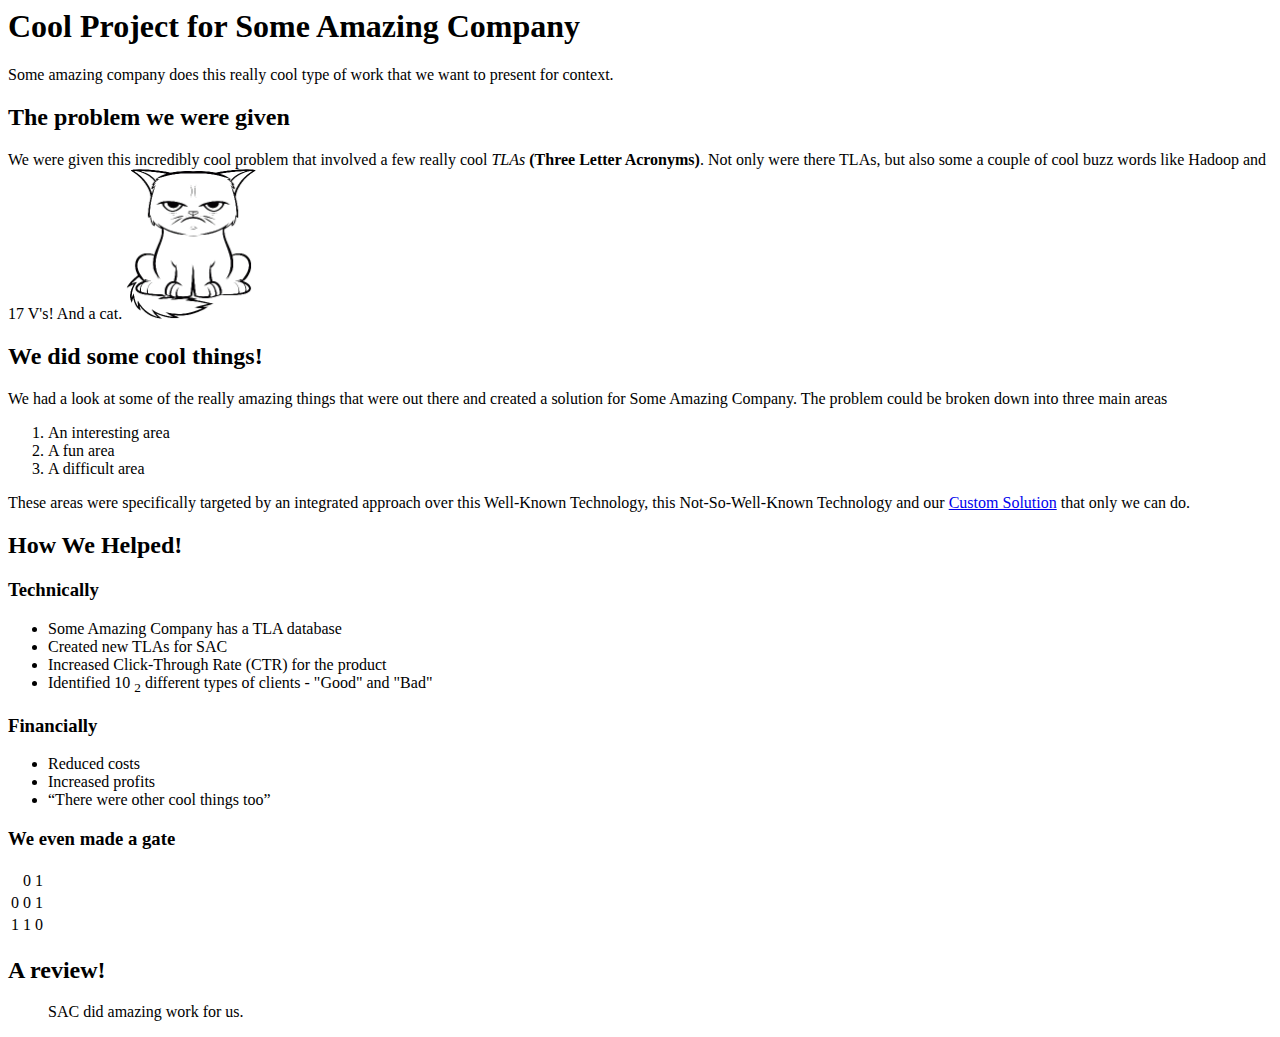
<file: html-tut/src/base_html.html>
<html lang="en">
  <head>
    <meta name="generator"
    content="HTML Tidy for HTML5 (experimental) for Windows https://github.com/w3c/tidy-html5/tree/c63cc39" />
    <meta charset="utf-8" />
    <title>Cool Project for Some Amazing Company</title>
    <meta name="description" content="A basic template for starting an HTML page" />
    <meta name="author" content="A. Student" />
    <meta name="viewport" content="width=device-width,initial-scale=1" />
  </head>
  <body>
    <article>
      <header>
        <h1>Cool Project for Some Amazing Company</h1>
        <!-- Only have one h1 tag -->
        <p>Some amazing company does this really cool type of work that we want to present for context.</p>
      </header>
      <section id="Problem">
        <h2>The problem we were given</h2>
        <p>We were given this incredibly cool problem that involved a few really cool 
        <i>TLAs</i> 
        <b>(Three Letter Acronyms)</b>. Not only were there TLAs, but also some a couple of cool buzz words like Hadoop and 17
        V&#39;s! And a cat. 
        <img src="assets/img/Grumpy_cat.png" alt="cat" title="cat" height="150px" /> 
        <!-- By XXspiritwolf2000XX [CC BY 3.0 (http://creativecommons.org/licenses/by/3.0)], via Wikimedia Commons --></p>
      </section>
      <section>
      <h2>We did some cool things!</h2>
      <p>We had a look at some of the really amazing things that were out there and created a solution for Some Amazing Company.
      The problem could be broken down into three main areas</p>
      <ol>
        <li>An interesting area</li>
        <li>A fun area</li>
        <li>A difficult area</li>
      </ol>These areas were specifically targeted by an integrated approach over this Well-Known Technology, this Not-So-Well-Known
      Technology and our 
      <a href="#Problem">Custom Solution</a> that only we can do.</section>
      <section>
        <h2>How We Helped!</h2>
        <div>
          <h3>Technically</h3>
          <ul>
            <li>Some Amazing Company has a TLA database</li>
            <li>Created new TLAs for SAC</li>
            <li>Increased Click-Through Rate (CTR) for the product</li>
            <li>Identified 10
            <sub>2</sub> different types of clients - &quot;Good&quot; and &quot;Bad&quot;</li>
          </ul>
        </div>
        <div>
          <h3>Financially</h3>
          <ul>
            <li>Reduced costs</li>
            <li>Increased profits</li>
            <li>
              <q>There were other cool things too</q>
            </li>
          </ul>
        </div>
        <div>
          <h3>We even made a gate</h3>
          <table>
            <thead>
              <tr>
                <td />
                <td>0</td>
                <td>1</td>
              </tr>
            </thead>
            <tbody>
              <tr>
                <td>0</td>
                <td>0</td>
                <td>1</td>
              </tr>
              <tr>
                <td>1</td>
                <td>1</td>
                <td>0</td>
              </tr>
            </tbody>
          </table>
        </div>
      </section>
      <section>
        <h2>A review!</h2>
        <blockquote>SAC did amazing work for us.</blockquote>
      </section>
    </article>
  </body>
</html>
</file>
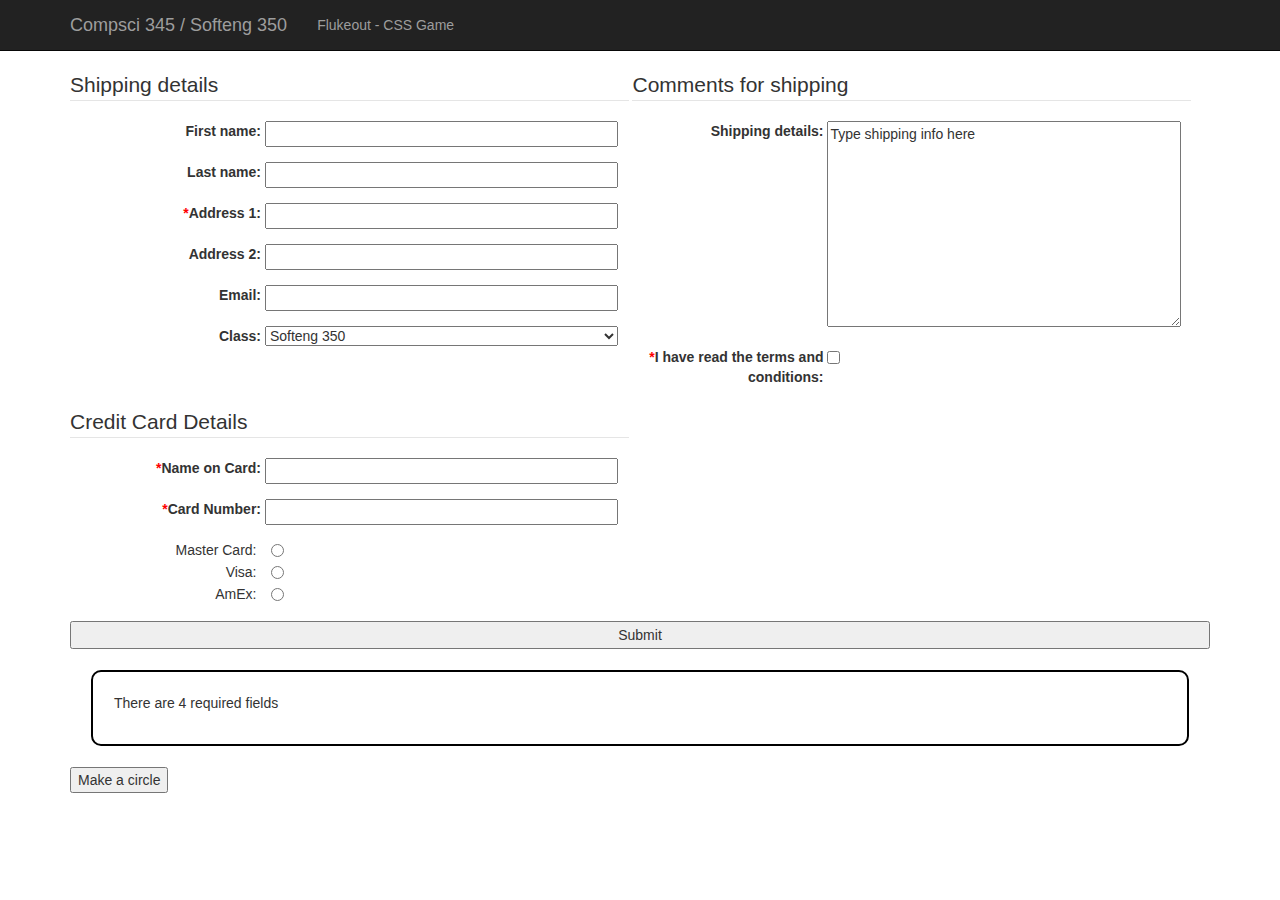
<file: HTML tutorials/css-js-tutorial/src/form_example.html>
<!DOCTYPE html>
<html lang="en">

<head>

    <meta charset="utf-8">
    <meta http-equiv="X-UA-Compatible" content="IE=edge">
    <meta name="viewport" content="width=device-width, initial-scale=1">
    <meta name="description" content="An example of how HTML CSS and JS work together">
    <meta name="author" content="Mike Merry">

    <title>CSS/JS Tutorial</title>

    <!-- Bootstrap Core CSS -->
    <link href="assets/css/lib/bootstrap.min.css" rel="stylesheet">

    <!-- Custom CSS -->
    <link href="assets/css/tutorial2.css" rel="stylesheet">



    <style>
        body {
            padding-top: 70px;
        }
    </style>

</head>

<body>

    <!-- Navigation -->
    <nav class="navbar navbar-inverse navbar-fixed-top" role="navigation">
        <div class="container">
            <!-- Brand and toggle get grouped for better mobile display -->
            <div class="navbar-header">
                <button type="button" class="navbar-toggle" data-toggle="collapse" data-target="#bs-example-navbar-collapse-1">
                    <span class="sr-only">Toggle navigation</span>
                    <span class="icon-bar"></span>
                    <span class="icon-bar"></span>
                    <span class="icon-bar"></span>
                </button>
                <a class="navbar-brand" href="https://www.cs.auckland.ac.nz/courses/compsci345s1c/">Compsci 345 / Softeng 350</a>
            </div>
            <!-- Collect the nav links, forms, and other content for toggling -->
            <div class="collapse navbar-collapse" id="bs-example-navbar-collapse-1">
                <ul class="nav navbar-nav">
                    <li>
                        <a href="https://flukeout.github.io/">Flukeout - CSS Game</a>
                    </li>
                </ul>
            </div>
            <!-- /.navbar-collapse -->
        </div>
        <!-- /.container -->
    </nav>

    <!-- Page Content -->
    <div class="container">

        <div class="row">
            <div class="col-lg-12">
                    
                <form class="submission-form two-wide" onsubmit="submit_function(this)">
                    

                    <fieldset>

                        <legend>Shipping details</legend>

                        <div class="form-group row">
                            <label for="fname"> First name</label>
                            <input name="fname" type="text">
                        </div>

                        <div class="form-group row">
                            <label for="lname">Last name</label>
                            <input name="lname" type="text">
                        </div>

                        <div class="form-group row required">
                            <label for="address_1">Address 1</label>
                            <input type="text" name="address_1">
                        </div>

                        <div class="form-group row">
                            <label for="address_1">Address 2</label>
                            <input name="address_1" type="text">
                        </div>

                        <div class="form-group row">
                            <label for="email">Email</label>
                            <input name="email" type="email">
                        </div>

                        <div class="form-group row">
                            <label for="topic">Class</label>
                            <select name="topic">
                                <option value="350">Softeng 350</option>
                                <option value="345">Compsci 345</option>
                            </select>
                        </div>
                    </fieldset>


                    <fieldset>
                        <legend> Comments for shipping</legend>

                        <div class="form-group row">
                            <label for="shipping_details">Shipping details</label>
                            <textarea name="shipping_details" rows="10" columns="30">Type shipping info here</textarea>
                        </div>

                        <div class="form-group row required">
                            <label for="ts_and_cs">I have read the terms and conditions</label>
                            <input type="checkbox" name="ts_and_cs" value="">
                        </div>
                    </fieldset> 
                    

                    <fieldset>
                        <legend> Credit Card Details</legend>

                        <div class="form-group row required">
                            <label for="cc_name">Name on Card</label>
                            <input type="text" name="cc_name">
                        </div>

                        <div class="form-group row required">
                            <label for="cc_no">Card Number</label>
                            <input type="text" name="cc_no" pattern="^4[0-9]{12}(?:[0-9]{3})?">
                        </div>

                        <div class="form-group row form-options">
                            <div class="row">
                                <label class="radio-inline">Master Card:</label><input type="radio" name="card_type" value="master">
                            </div>
                            <div class="row">
                                <label class="radio-inline">Visa:</label><input type="radio" name="card_type" value="visa">
                            </div>
                            <div class="row">
                                <label class="radio-inline">AmEx:</label><input type="radio" name="card_type" value="amex">
                            </div>
                        </div>

                    </fieldset>
                    
                    <button type="button" onclick="submit_function(this)">Submit</button>
                </form>


                <div id="response_area">
                    <p>
                    </p>
                </div>
                
                <button onclick="update_circles()">Make a circle</button>
                
                <div class="circle">
                </div>
            </div>
        </div>

        <!-- /.row -->

    </div>
    <!-- /.container -->

    <!-- jQuery Version 1.11.1 -->
    <script src="assets/js/lib/jquery-3.2.1.min.js"></script>
    <!-- Bootstrap Core JavaScript -->
    <script src="assets/js/lib/bootstrap.min.js"></script>


    <script src="assets/js/tutorial2.js"></script>

</body>

</html>
</file>
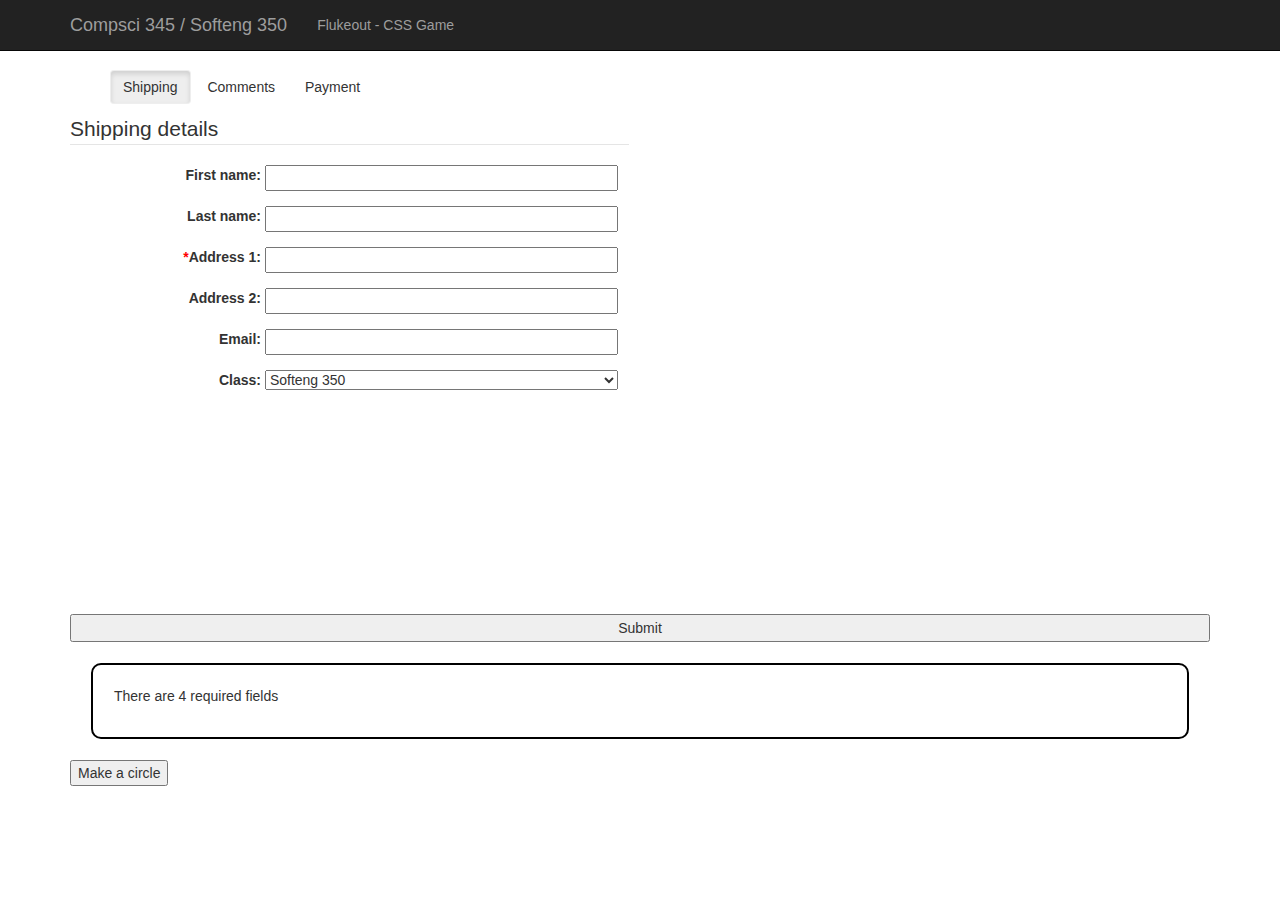
<file: HTML tutorials/dhtml-tutorial/src/dhtml_example.html>
<!DOCTYPE html>
<html lang="en">

<head>

    <meta charset="utf-8">
    <meta http-equiv="X-UA-Compatible" content="IE=edge">
    <meta name="viewport" content="width=device-width, initial-scale=1">
    <meta name="description" content="An example of how HTML CSS and JS work together">
    <meta name="author" content="Mike Merry">

    <title>CSS/JS Tutorial</title>

    <!-- Bootstrap Core CSS -->
    <link href="assets/css/lib/bootstrap.min.css" rel="stylesheet">

    <!-- Custom CSS -->
    <link href="assets/css/tutorial2.css" rel="stylesheet">
    <link href="assets/css/tabbing.css" rel="stylesheet">



    <style>
        body {
            padding-top: 70px;
        }
    </style>

</head>

<body>

    <!-- Navigation -->
    <nav class="navbar navbar-inverse navbar-fixed-top" role="navigation">
        <div class="container">
            <!-- Brand and toggle get grouped for better mobile display -->
            <div class="navbar-header">
                <button type="button" class="navbar-toggle" data-toggle="collapse" data-target="#bs-example-navbar-collapse-1">
                    <span class="sr-only">Toggle navigation</span>
                    <span class="icon-bar"></span>
                    <span class="icon-bar"></span>
                    <span class="icon-bar"></span>
                </button>
                <a class="navbar-brand" href="https://www.cs.auckland.ac.nz/courses/compsci345s1c/">Compsci 345 / Softeng 350</a>
            </div>
            <!-- Collect the nav links, forms, and other content for toggling -->
            <div class="collapse navbar-collapse" id="bs-example-navbar-collapse-1">
                <ul class="nav navbar-nav">
                    <li>
                        <a href="https://flukeout.github.io/">Flukeout - CSS Game</a>
                    </li>
                </ul>
            </div>
            <!-- /.navbar-collapse -->
        </div>
        <!-- /.container -->
    </nav>

    <!-- Page Content -->
    <div class="container">

        <div class="row">
            <div class="col-lg-12">
                <ul id="tabbing-controls" data-tabref="order_form">
                    <li class="btn tab-controls active" data-ref="shipping" onclick="change_tab(this)">Shipping</li>
                    <li class="btn tab-controls" data-ref="comments" onclick="change_tab(this)">Comments</li>
                    <li class="btn tab-controls" data-ref="payment" onclick="change_tab(this)">Payment</li>
                </ul>
                    
                <form id="order_form" class="submission-form two-wide tabbed" onsubmit="submit_function(this)">
                    

                    <fieldset id="shipping" class="tab active-tab">

                        <legend>Shipping details</legend>

                        <div class="form-group row">
                            <label for="fname"> First name</label>
                            <input name="fname" type="text">
                        </div>

                        <div class="form-group row">
                            <label for="lname">Last name</label>
                            <input name="lname" type="text">
                        </div>

                        <div class="form-group row required">
                            <label for="address_1">Address 1</label>
                            <input type="text" name="address_1">
                        </div>

                        <div class="form-group row">
                            <label for="address_1">Address 2</label>
                            <input name="address_1" type="text">
                        </div>

                        <div class="form-group row">
                            <label for="email">Email</label>
                            <input name="email" type="email">
                        </div>

                        <div class="form-group row">
                            <label for="topic">Class</label>
                            <select name="topic">
                                <option value="350">Softeng 350</option>
                                <option value="345">Compsci 345</option>
                            </select>
                        </div>
                    </fieldset>


                    <fieldset id="comments" class="tab">
                        <legend> Comments for shipping</legend>

                        <div class="form-group row">
                            <label for="shipping_details">Shipping details</label>
                            <textarea name="shipping_details" rows="10" columns="30">Type shipping info here</textarea>
                        </div>

                        <div class="form-group row required">
                            <label for="ts_and_cs">I have read the terms and conditions</label>
                            <input type="checkbox" name="ts_and_cs" value="">
                        </div>
                    </fieldset> 
                    

                    <fieldset id="payment" class="tab">
                        <legend> Credit Card Details</legend>

                        <div class="form-group row required">
                            <label for="cc_name">Name on Card</label>
                            <input type="text" name="cc_name">
                        </div>

                        <div class="form-group row required">
                            <label for="cc_no">Card Number</label>
                            <input type="text" name="cc_no" pattern="^4[0-9]{12}(?:[0-9]{3})?">
                        </div>

                        <div class="form-group row form-options">
                            <div class="row">
                                <label class="radio-inline">Master Card:</label><input type="radio" name="card_type" value="master">
                            </div>
                            <div class="row">
                                <label class="radio-inline">Visa:</label><input type="radio" name="card_type" value="visa">
                            </div>
                            <div class="row">
                                <label class="radio-inline">AmEx:</label><input type="radio" name="card_type" value="amex">
                            </div>
                        </div>

                    </fieldset>
                    
                    <button type="button" onclick="submit_function(this)">Submit</button>
                </form>


                <div id="response_area">
                    <p>
                    </p>
                </div>
                
                <button onclick="update_circles()">Make a circle</button>
                
                <div class="circle">
                </div>
            </div>
        </div>

        <!-- /.row -->

    </div>
    <!-- /.container -->

    <!-- jQuery Version 1.11.1 -->
    <script src="assets/js/lib/jquery-3.2.1.min.js"></script>
    <!-- Bootstrap Core JavaScript -->
    <script src="assets/js/lib/bootstrap.min.js"></script>


    <script src="assets/js/tutorial2.js"></script>
    <script src="assets/js/tabbing.js"></script>

</body>

</html>
</file>
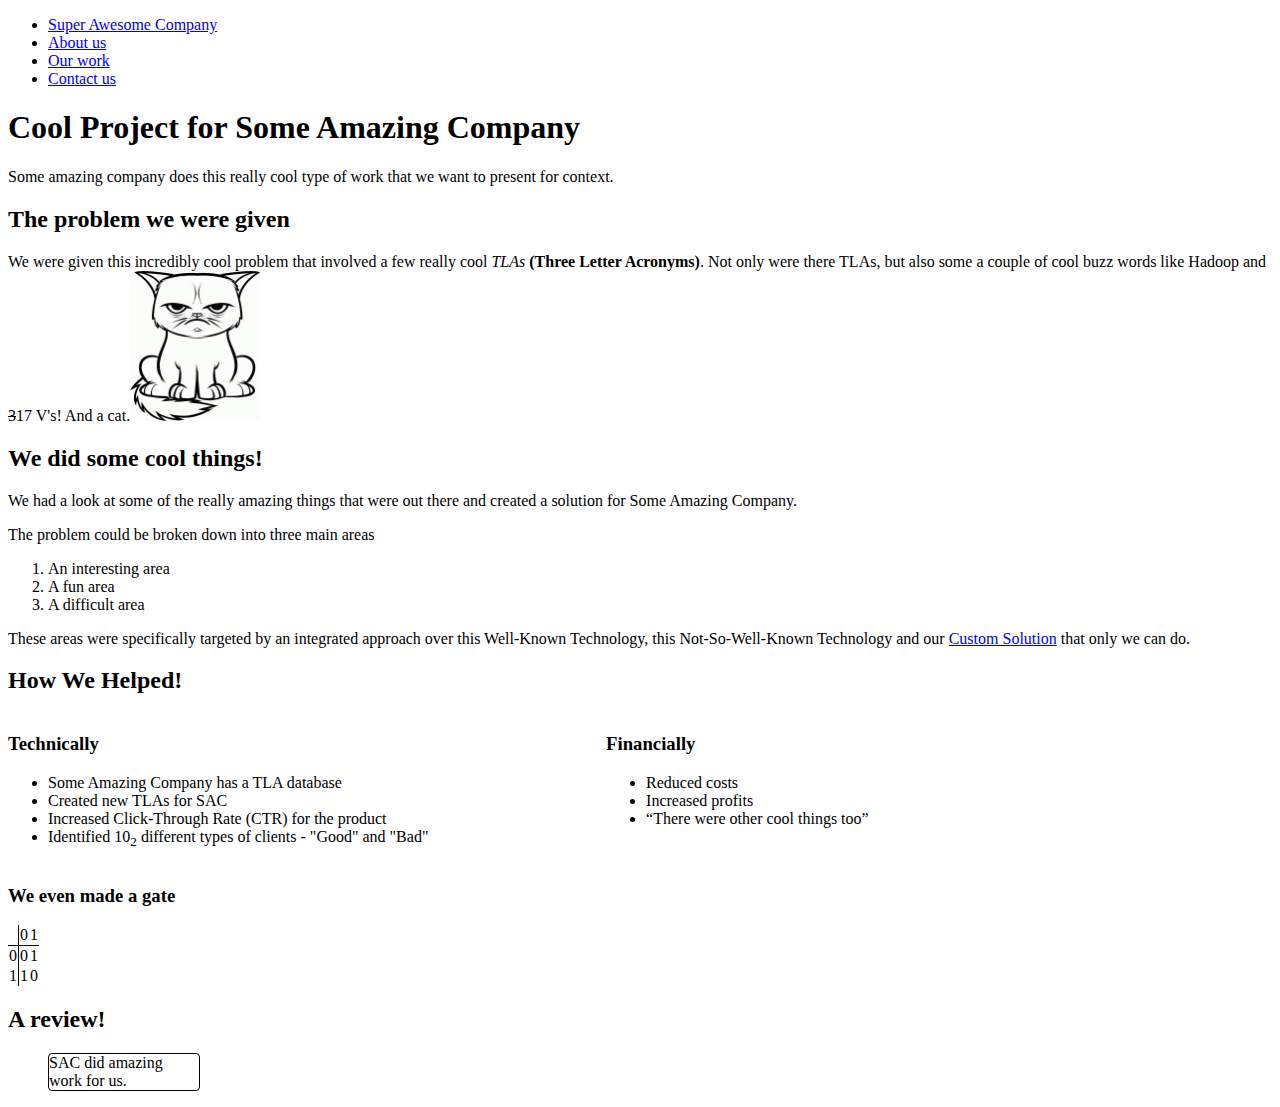
<file: HTML tutorials/tutorial-1-with-finished-page/src/case_study_SAC.html>
<!DOCTYPE html>
<html lang="en">
	<head>
		<meta charset="utf-8">
		<title>The Company | Super Awesome Company Case Study</title>
		<meta name="description" content="We did an awesome project for Super Awesome Company">
		<meta name="author" content="The Company">
		<meta name="viewport" content="width=device-width,initial-scale=1">
		<style>
			blockquote {
				border:1px solid black;
				border-radius:4px;
				width:150px
			}
			div.horiz-2 div{
				margin:0;
				width:47%;
				display:inline-block;
				vertical-align:top;
			}
			table.logic-gate {
				border-collapse:collapse;

			}
			table.logic-gate td{
			}
			table.logic-gate thead tr td{
				border-bottom: 1px solid black;
			}
			table.logic-gate tr td:first-child{
				border-right: 1px solid black;
			}
			ul.inline-list {

			}
			ul.inline-list li{
				display:inline;
				padding:10px;
			}
		</style>

	</head>
	<body>
		<header>
			<nav>
				<ul>
					<li>
                        <a href="#">Super Awesome Company</a>
                    </li>
					<li>
						<a href="/us">About us</a>
					</li>
					<li>
						<a href="/case-studies">Our work</a>
					</li>
					<li>
						<a href="/contact">Contact us</a>
					</li>
				</ul>
			</nav>
		</header>
		<article>
			<header>
				<h1>Cool Project for Some Amazing Company</h1>
				<p>Some amazing company does this really cool type of work that we want to present for context.</p>
			</header>
			<section id="problem">
				<h2>The problem we were given</h2>
				<p>
					We were given this incredibly cool problem that involved a few really cool <i>TLAs</i> <b>(Three Letter Acronyms)</b>. Not only were there TLAs, but also some a couple of cool buzz words like Hadoop and <del>3</del>17 V's! And a cat.<img src="assets/img/Grumpy_cat_drawing.jpg" height="150px">
					<!-- By XXspiritwolf2000XX [CC BY 3.0 (http://creativecommons.org/licenses/by/3.0)], via Wikimedia Commons -->
				</p>
			</section>
			<section id="what-we-did">
				<h2>We did some cool things!</h2>
				<p>
					We had a look at some of the really amazing things that were out there and created a solution for Some Amazing Company.
				</p>
				<p>
					The problem could be broken down into three main areas
					<ol>
						<li> An interesting area </li>
						<li> A fun area </li>
						<li> A difficult area </li>
					</ol>
				</p>
				<p>
					These areas were specifically targeted by an integrated approach over this Well-Known Technology, this Not-So-Well-Known Technology and our <a href="/solutions/custom">Custom Solution</a> that only we can do.
				</p>
			</section>
			<section id="how-we-helped">
				<h2> How We Helped!</h2>
				<div class="horiz-2">
					<div>
						<h3> Technically</h3>
						<ul>
							<li>Some Amazing Company has a TLA database</li>
							<li>Created new TLAs for SAC</li>
							<li>Increased Click-Through Rate (CTR) for the product</li>
							<li>Identified 10<sub>2</sub> different types of clients - "Good" and "Bad"</li>
						</ul>
					</div>
					<div>
						<h3> Financially</h3>
						<ul>
							<li>Reduced costs</li>
							<li>Increased profits</li>
							<li><q>There were other cool things too</q></li>
						</ul>
					</div>
				</div>
				<div>
					<h3> We even made a gate</h3>
					<table class='logic-gate'>
						<thead>
							<tr>
								<td></td>
								<td> 0</td>
								<td> 1</td>
							</tr>
						</thead>
						<tbody>
							<tr> 
								<td>0</td>
								<td>0</td>
								<td>1</td>
							</tr>
							<tr> 
								<td>1</td>
								<td>1</td>
								<td>0</td>
							</tr>
					</table>
				</div>
			</section>
			<section id="review">
				<h2>A review!</h2>
				<blockquote>SAC did amazing work for us.</blockquote>
			</section>
		</article>
<!-- By SimpleIcon http://www.simpleicon.com/ (http://www.flaticon.com/packs/simpleicon-interface) [CC BY 3.0 (http://creativecommons.org/licenses/by/3.0)], via Wikimedia Commons -->
	</body>
</html>
</file>
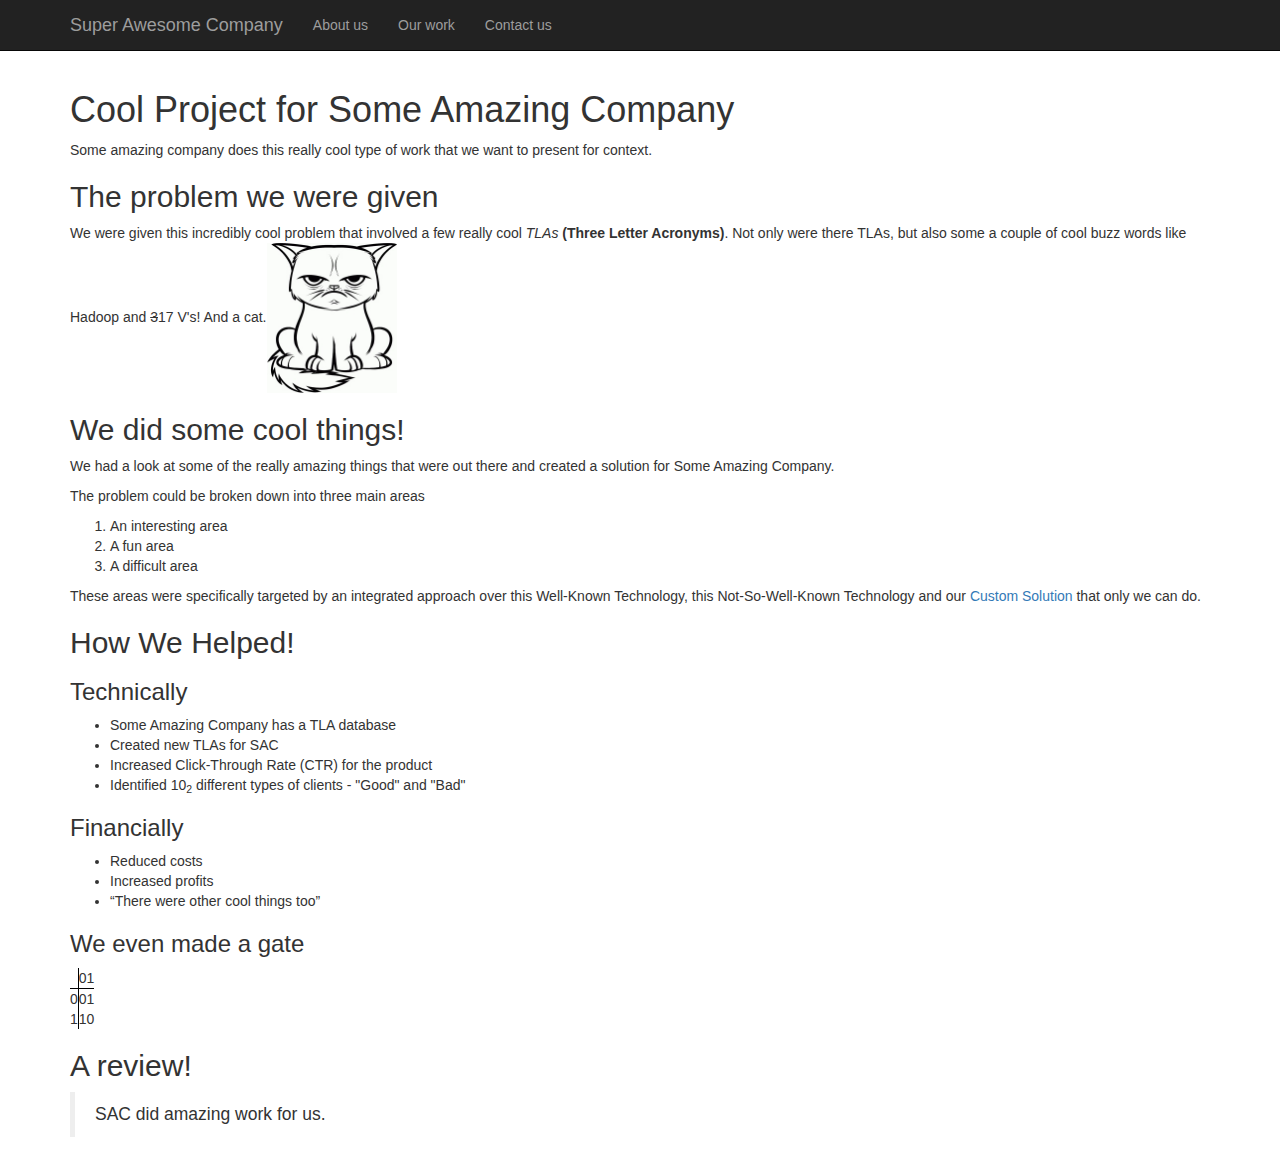
<file: HTML tutorials/tutorial-1-with-finished-page/src/case_study_SAC_bootstrap.html>
<!DOCTYPE html>
<html lang="en">

<head>

    <meta charset="utf-8">
    <meta http-equiv="X-UA-Compatible" content="IE=edge">
    <meta name="viewport" content="width=device-width, initial-scale=1">
    <meta name="description" content="">
    <meta name="author" content="">

    <title>The Company | Super Awesome Company Case Study</title>

    <!-- Bootstrap Core CSS -->
    <link href="assets/css/bootstrap.min.css" rel="stylesheet">

    <!-- Custom CSS -->
    <style>
    body {
        padding-top: 70px;
        /* Required padding for .navbar-fixed-top. Remove if using .navbar-static-top. Change if height of navigation changes. */
    }

    /*blockquote {
        border:1px solid black;
        border-radius:4px;
        width:150px
    }*/
    div.horiz-2 div{
        margin:0;
        width:47%;
        display:inline-block;
        vertical-align:top;
    }
    table.logic-gate {
        border-collapse:collapse;

    }
    table.logic-gate td{
    }
    table.logic-gate thead tr td{
        border-bottom: 1px solid black;
    }
    table.logic-gate tr td:first-child{
        border-right: 1px solid black;
    }
    ul.inline-list {

    }
    ul.inline-list li{
        display:inline;
        padding:10px;
    }
    </style>


</head>

<body>

    <!-- Navigation -->
    <nav class="navbar navbar-inverse navbar-fixed-top" role="navigation">
        <div class="container">
            <!-- Brand and toggle get grouped for better mobile display -->
            <div class="navbar-header">
                <button type="button" class="navbar-toggle" data-toggle="collapse" data-target="#bs-example-navbar-collapse-1">
                    <span class="sr-only">Toggle navigation</span>
                    <span class="icon-bar"></span>
                    <span class="icon-bar"></span>
                    <span class="icon-bar"></span>
                </button>
                <a class="navbar-brand" href="#">Super Awesome Company</a>
            </div>
            <!-- Collect the nav links, forms, and other content for toggling -->
            <div class="collapse navbar-collapse" id="bs-example-navbar-collapse-1">
                <ul class="nav navbar-nav">
                    <!-- <li> -->
                        <!-- By XXspiritwolf2000XX [CC BY 3.0 (http://creativecommons.org/licenses/by/3.0)], via Wikimedia Commons -->
                        <!-- <a href="#what-we-did"><img src="assets/img/Grumpy_cat_drawing.jpg" height="150px"></a> -->
                    <!-- </li> -->
                    <li>
                        <a href="/us">About us</a>
                    </li>
                    <li>
                        <a href="/case-studies">Our work</a>
                    </li>
                    <li>
                        <a href="/contact">Contact us</a>
                    </li>
                </ul>
            </div>
            <!-- /.navbar-collapse -->
        </div>
        <!-- /.container -->
    </nav>

    <!-- Page Content -->
    <div class="container">

        <div class="row">
            <div class="col-lg-12">
                <article>
                    <header>
                        <h1>Cool Project for Some Amazing Company</h1>
                        <p>Some amazing company does this really cool type of work that we want to present for context.</p>
                    </header>
                    <section id="problem">
                        <h2>The problem we were given</h2>
                        <p>
                            We were given this incredibly cool problem that involved a few really cool <i>TLAs</i> <b>(Three Letter Acronyms)</b>. Not only were there TLAs, but also some a couple of cool buzz words like Hadoop and <del>3</del>17 V's! And a cat.<img src="assets/img/Grumpy_cat_drawing.jpg" height="150px">
                        </p>
                    </section>
                    <section id="what-we-did">
                        <h2>We did some cool things!</h2>
                        <p>
                            We had a look at some of the really amazing things that were out there and created a solution for Some Amazing Company.
                        </p>
                        <p>
                            The problem could be broken down into three main areas
                            <ol>
                                <li> An interesting area </li>
                                <li> A fun area </li>
                                <li> A difficult area </li>
                            </ol>
                        </p>
                        <p>
                            These areas were specifically targeted by an integrated approach over this Well-Known Technology, this Not-So-Well-Known Technology and our <a href="/solutions/custom">Custom Solution</a> that only we can do.
                        </p>
                    </section>
                    <section id="how-we-helped">
                        <h2> How We Helped!</h2>
                        <div>
                            <h3> Technically</h3>
                            <ul>
                                <li>Some Amazing Company has a TLA database</li>
                                <li>Created new TLAs for SAC</li>
                                <li>Increased Click-Through Rate (CTR) for the product</li>
                                <li>Identified 10<sub>2</sub> different types of clients - "Good" and "Bad"</li>
                            </ul>
                        </div>
                        <div>
                            <h3> Financially</h3>
                            <ul>
                                <li>Reduced costs</li>
                                <li>Increased profits</li>
                                <li><q>There were other cool things too</q></li>
                            </ul>
                        </div>
                        <div>
                            <h3> We even made a gate</h3>
                            <table class='logic-gate'>
                                <thead>
                                    <tr>
                                        <td></td>
                                        <td> 0</td>
                                        <td> 1</td>
                                    </tr>
                                </thead>
                                <tbody>
                                    <tr> 
                                        <td>0</td>
                                        <td> 0</td>
                                        <td> 1</td>
                                    </tr>
                                    <tr> 
                                        <td>1</td>
                                        <td>1</td>
                                        <td>0</td>
                                    </tr>
                            </table>
                        </div>
                    </section>
                    <section id="review">
                        <h2>A review!</h2>
                        <blockquote>SAC did amazing work for us.</blockquote>
                    </section>
                </article>
            </div>
        </div>
        <!-- /.row -->

    </div>
    <!-- /.container -->

    <!-- jQuery Version 1.11.1 -->
    <script src="assets/js/jquery.js"></script>

    <!-- Bootstrap Core JavaScript -->
    <script src="assets/js/bootstrap.min.js"></script>

</body>

</html>
</file>
<file: HTML tutorials/css-js-tutorial/src/assets/css/tutorial2.css>
#response_area{
    border: 2px solid black;
    border-radius:10px;
    padding:1.5em;
    margin:1.5em;
}



.two-wide > * {
    display:inline-block;
    width:49%;
    vertical-align:top;
}

/* #########################################
                FORM
########################################  */
form.submission-form{

}
form.submission-form div{

}
form.submission-form div label{
    vertical-align: top;
    width:35%;
    display:inline-block;
    text-align:right;
}
form.submission-form div input,
form.submission-form div select,
form.submission-form div textarea{
    width:60%;
}
form.submission-form button{
    width:100%;
    height:2em;
}

form label:after{
    content:":";
}
form .required label:before{
    content:"*";
    color:red;
    font-weight:bold;
}

form.submission-form input[type='checkbox']{
    width:auto;
}

input:invalid{
    background: rgb(255, 0, 0);
}

div.form-group.form-options{

}
div.form-group.form-options input{
    display:inline-block;
    width:auto;
    margin-left:1em;
}
div.form-group.form-options label{
    display:inline-block;
}
div.form-group.form-options label:after{
    content:"";
}

.red-text{
    color:#FF0000;
}


input:valid{
    
}
</file>
<file: HTML tutorials/dhtml-tutorial/src/assets/css/tutorial2.css>
#response_area{
    border: 2px solid black;
    border-radius:10px;
    padding:1.5em;
    margin:1.5em;
}



.two-wide > * {
    display:inline-block;
    width:49%;
    vertical-align:top;
}

/* #########################################
                FORM
########################################  */
form.submission-form{

}
form.submission-form div{

}
form.submission-form div label{
    vertical-align: top;
    width:35%;
    display:inline-block;
    text-align:right;
}
form.submission-form div input,
form.submission-form div select,
form.submission-form div textarea{
    width:60%;
}
form.submission-form button{
    width:100%;
    height:2em;
}

form label:after{
    content:":";
}
form .required label:before{
    content:"*";
    color:red;
    font-weight:bold;
}

form.submission-form input[type='checkbox']{
    width:auto;
}

input:invalid{
    background: rgb(255, 0, 0);
}

div.form-group.form-options{

}
div.form-group.form-options input{
    display:inline-block;
    width:auto;
    margin-left:1em;
}
div.form-group.form-options label{
    display:inline-block;
}
div.form-group.form-options label:after{
    content:"";
}

.red-text{
    color:#FF0000;
}


input:valid{
    
}
</file>
<file: HTML tutorials/dhtml-tutorial/src/assets/css/tabbing.css>
.tabbed > *{
 height:500px;
}
.tabbed .tab{
    display:none;
}
.tabbed .tab.active-tab{
    display:inline-block;
}

.btn.active{
    background-color:#eee;
}
</file>
